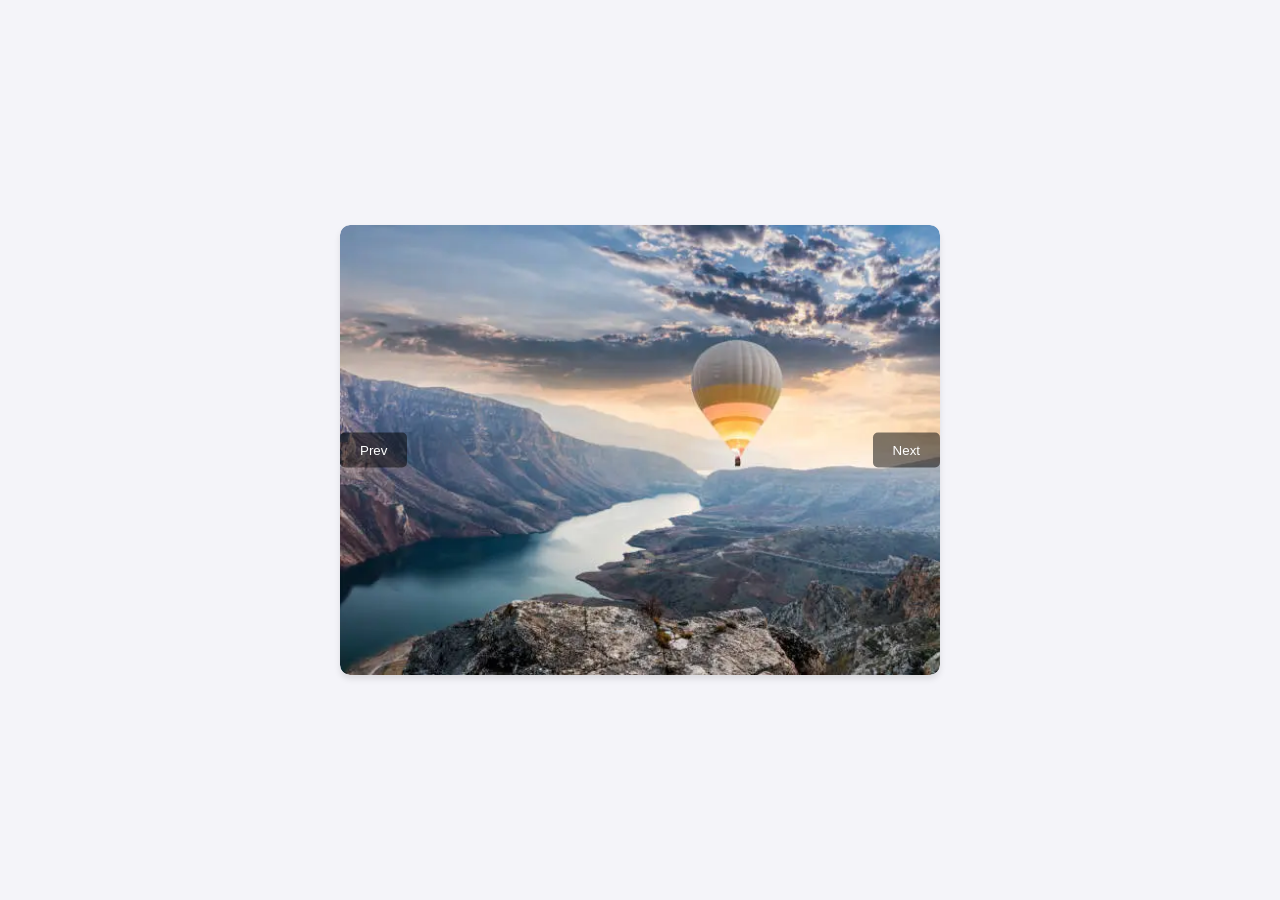
<file: index.html>
<!DOCTYPE html>
<html lang="en">
<head>
  <meta charset="UTF-8">
  <meta name="viewport" content="width=device-width, initial-scale=1.0">
  <title>Image Slider</title>
  <link rel="stylesheet" href="imageslider.css">
</head>
<body>
  <div class="slider">
    <div class="slides">
      <img src="img-1.webp" alt="Image 1">
      <img src="img-2.webp" alt="Image 2">
      <img src="img-3.jpg" alt="Image 4">
    </div>
    <div class="navigation">
      <button id="prevBtn">Prev</button>
      <button id="nextBtn">Next</button>
    </div>
  </div>

  <script src="imageslider.js"></script>
</body>
</html>
</file>
<file: imageslider.css>
body {
  font-family: Arial, sans-serif;
  margin: 0;
  padding: 0;
  display: flex;
  justify-content: center;
  align-items: center;
  height: 100vh;
  background-color: #f4f4f9;
}

.slider {
  width: 80%;
  max-width: 600px;
  position: relative;
  overflow: hidden;
  border-radius: 10px;
  box-shadow: 0 4px 6px rgba(0, 0, 0, 0.1);
}

.slides {
  display: flex;
  transition: transform 0.5s ease-in-out;
}

.slides img {
  width: 100%;
  border-radius: 10px;
}

.navigation {
  position: absolute;
  top: 50%;
  width: 100%;
  display: flex;
  justify-content: space-between;
  transform: translateY(-50%);
}

.navigation button {
  background-color: rgba(0, 0, 0, 0.5);
  color: #fff;
  border: none;
  padding: 10px 20px;
  cursor: pointer;
  border-radius: 5px;
}

.navigation button:hover {
  background-color: rgba(0, 0, 0, 0.8);
}
</file>
